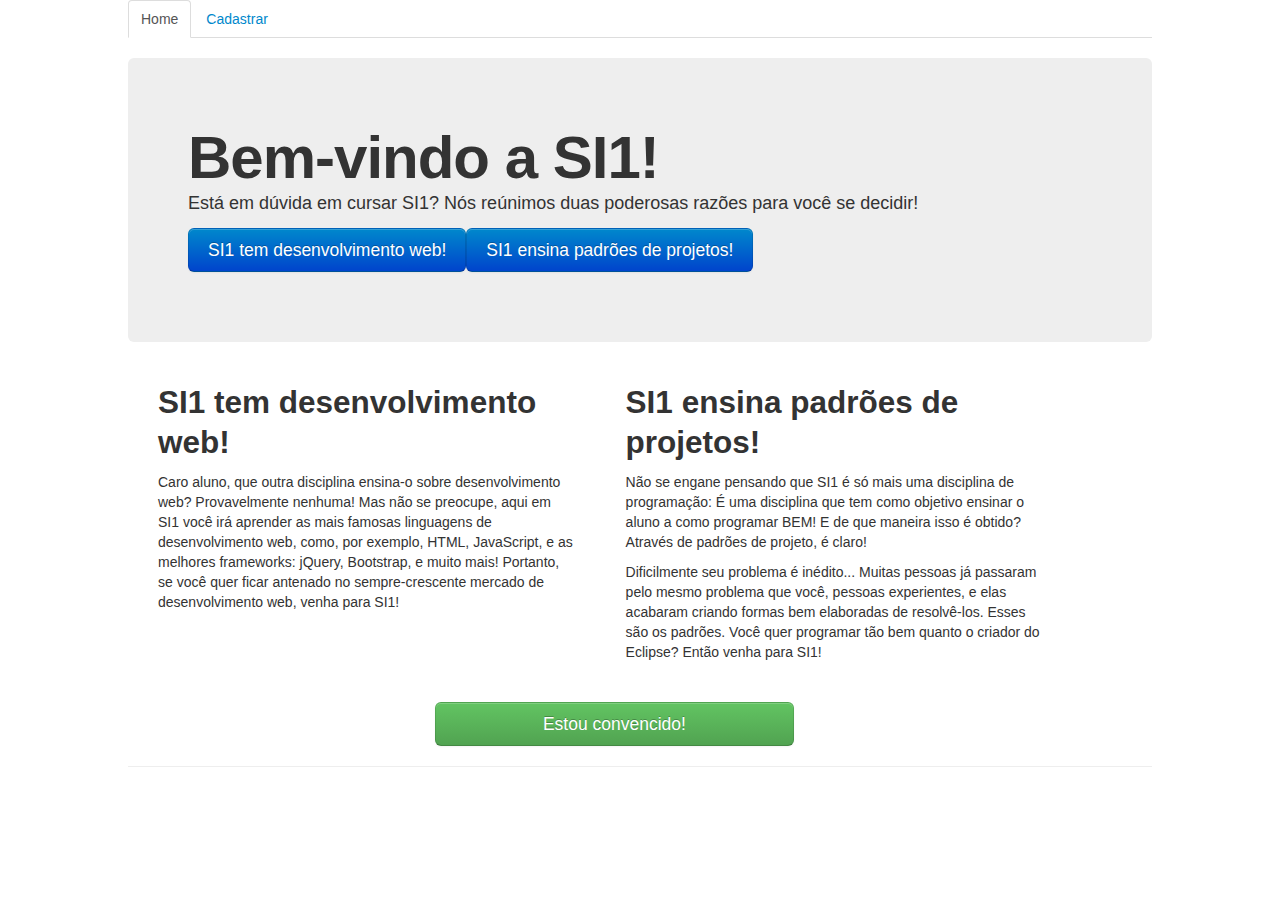
<file: index.html>
<!DOCTYPE HTML>
<html lang="pt-BR">
	<head>
		<meta http-equiv="Content-Type" content="text/html; charset=utf-8"> 
		<meta name="viewport" content="width=device-width, initial-scale=1.0">
		<link rel="stylesheet" type="text/css" href="theme.css">
		<!-- Bootstrap -->
		<link href="css/bootstrap.min.css" rel="stylesheet" media="screen">
		<link href="theme.css" rel="stylesheet">
		<Title> Sistemas de Informação 1 - UFCG</Title>
	</head>
	<body>
		<div class="container">
			<!-- Navbar -->
			<ul class="nav nav-tabs">
			  <li class="active">
				<a href="#">Home</a>
			  </li>
			  <li><a href="cadastrar.html">Cadastrar</a></li>
			</ul>
			<!-- Main hero unit for a primary marketing message or call to action -->
			<div class="hero-unit">
			  <h1>Bem-vindo a SI1!</h1>
			  <p>Está em dúvida em cursar SI1? Nós reúnimos duas poderosas razões para você se decidir!</p>
			  <p>
				<div class="btn-group">
				  <a href="#secao1"><button class="btn btn-primary btn-large">SI1 tem desenvolvimento web!</button></a>
				  <a href="#secao2"><button class="btn btn-primary btn-large">SI1 ensina padrões de projetos!</button></a>
				</div>
			  </p>
			</div>
			<!-- Example row of columns -->
		    <div class="row">
				<div class="span4" id="secao1">
				  <h2>SI1 tem desenvolvimento web!</h2>
				  <p>Caro aluno, que outra disciplina ensina-o sobre desenvolvimento web? Provavelmente nenhuma! Mas não se preocupe, aqui em SI1 você irá aprender 
					as mais famosas linguagens de desenvolvimento web, como, por exemplo, HTML, JavaScript, e as melhores frameworks: jQuery, Bootstrap, e muito mais! 
					Portanto, se você quer ficar antenado no sempre-crescente mercado de desenvolvimento web, venha para SI1!</p>
				</div>
				<div class="span4" id="secao2">
				  <h2>SI1 ensina padrões de projetos!</h2>
					<p>Não se engane pensando que SI1 é só mais uma disciplina de programação: É uma disciplina que tem como objetivo ensinar o aluno a como programar BEM! 
					E de que maneira isso é obtido? Através de padrões de projeto, é claro!</p>
					<p>Dificilmente seu problema é inédito... Muitas pessoas já passaram pelo mesmo problema que você, pessoas experientes, e elas acabaram criando formas 
					bem elaboradas de resolvê-los. Esses são os padrões. Você quer programar tão bem quanto o criador do Eclipse? Então venha para SI1!</p>
			   </div>
		    </div>
			<!-- Botao de cadastro -->
		    <div id="convencido">
			    <a href="cadastrar.html"><button class="btn btn-success btn-large" style="width: 50%;">Estou convencido!</button></a>
		    </div>
		    <hr>
		  </div>
	</body>
</html>
</file>
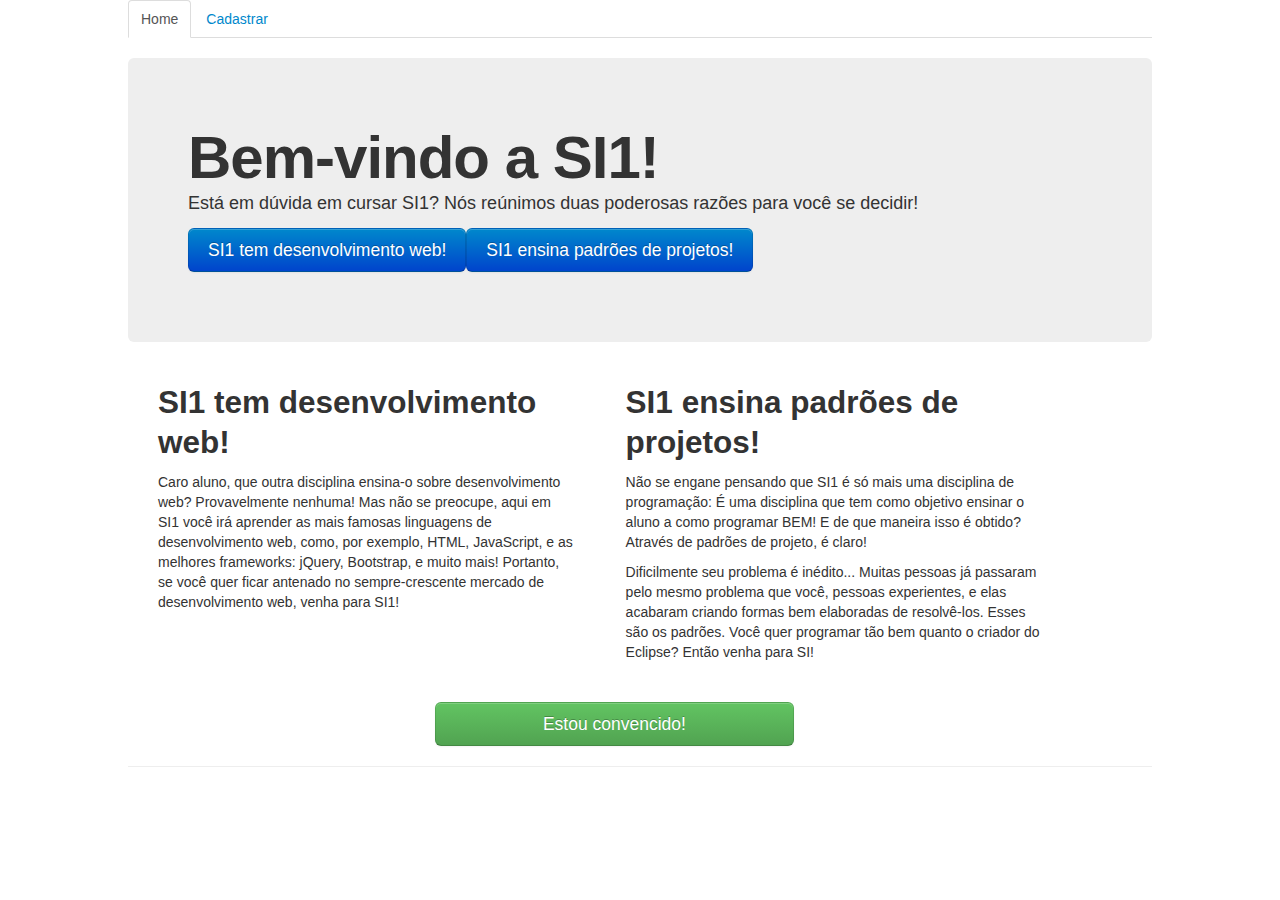
<file: estatica-bootstrap/index.html>
<!DOCTYPE HTML>
<html lang="pt-BR">
	<head>
		<meta http-equiv="Content-Type" content="text/html; charset=utf-8"> 
		<meta name="viewport" content="width=device-width, initial-scale=1.0">
		<link rel="stylesheet" type="text/css" href="theme.css">
		<!-- Bootstrap -->
		<link href="css/bootstrap.min.css" rel="stylesheet" media="screen">
		<link href="theme.css" rel="stylesheet">
	</head>
	<body>
		<div class="container">
			<!-- Navbar -->
			<ul class="nav nav-tabs">
			  <li class="active">
				<a href="#">Home</a>
			  </li>
			  <li><a href="cadastrar.html">Cadastrar</a></li>
			</ul>
			<!-- Main hero unit for a primary marketing message or call to action -->
			<div class="hero-unit">
			  <h1>Bem-vindo a SI1!</h1>
			  <p>Está em dúvida em cursar SI1? Nós reúnimos duas poderosas razões para você se decidir!</p>
			  <p>
				<div class="btn-group">
				  <a href="#secao1"><button class="btn btn-primary btn-large">SI1 tem desenvolvimento web!</button></a>
				  <a href="#secao2"><button class="btn btn-primary btn-large">SI1 ensina padrões de projetos!</button></a>
				</div>
			  </p>
			</div>
			<!-- Example row of columns -->
		    <div class="row">
				<div class="span4" id="secao1">
				  <h2>SI1 tem desenvolvimento web!</h2>
				  <p>Caro aluno, que outra disciplina ensina-o sobre desenvolvimento web? Provavelmente nenhuma! Mas não se preocupe, aqui em SI1 você irá aprender 
					as mais famosas linguagens de desenvolvimento web, como, por exemplo, HTML, JavaScript, e as melhores frameworks: jQuery, Bootstrap, e muito mais! 
					Portanto, se você quer ficar antenado no sempre-crescente mercado de desenvolvimento web, venha para SI1!</p>
				</div>
				<div class="span4" id="secao2">
				  <h2>SI1 ensina padrões de projetos!</h2>
					<p>Não se engane pensando que SI1 é só mais uma disciplina de programação: É uma disciplina que tem como objetivo ensinar o aluno a como programar BEM! 
					E de que maneira isso é obtido? Através de padrões de projeto, é claro!</p>
					<p>Dificilmente seu problema é inédito... Muitas pessoas já passaram pelo mesmo problema que você, pessoas experientes, e elas acabaram criando formas 
					bem elaboradas de resolvê-los. Esses são os padrões. Você quer programar tão bem quanto o criador do Eclipse? Então venha para SI!</p>
			   </div>
		    </div>
			<!-- Botao de cadastro -->
		    <div id="convencido">
			    <a href="cadastrar.html"><button class="btn btn-success btn-large" style="width: 50%;">Estou convencido!</button></a>
		    </div>
		    <hr>
		  </div>
	</body>
</html>
</file>
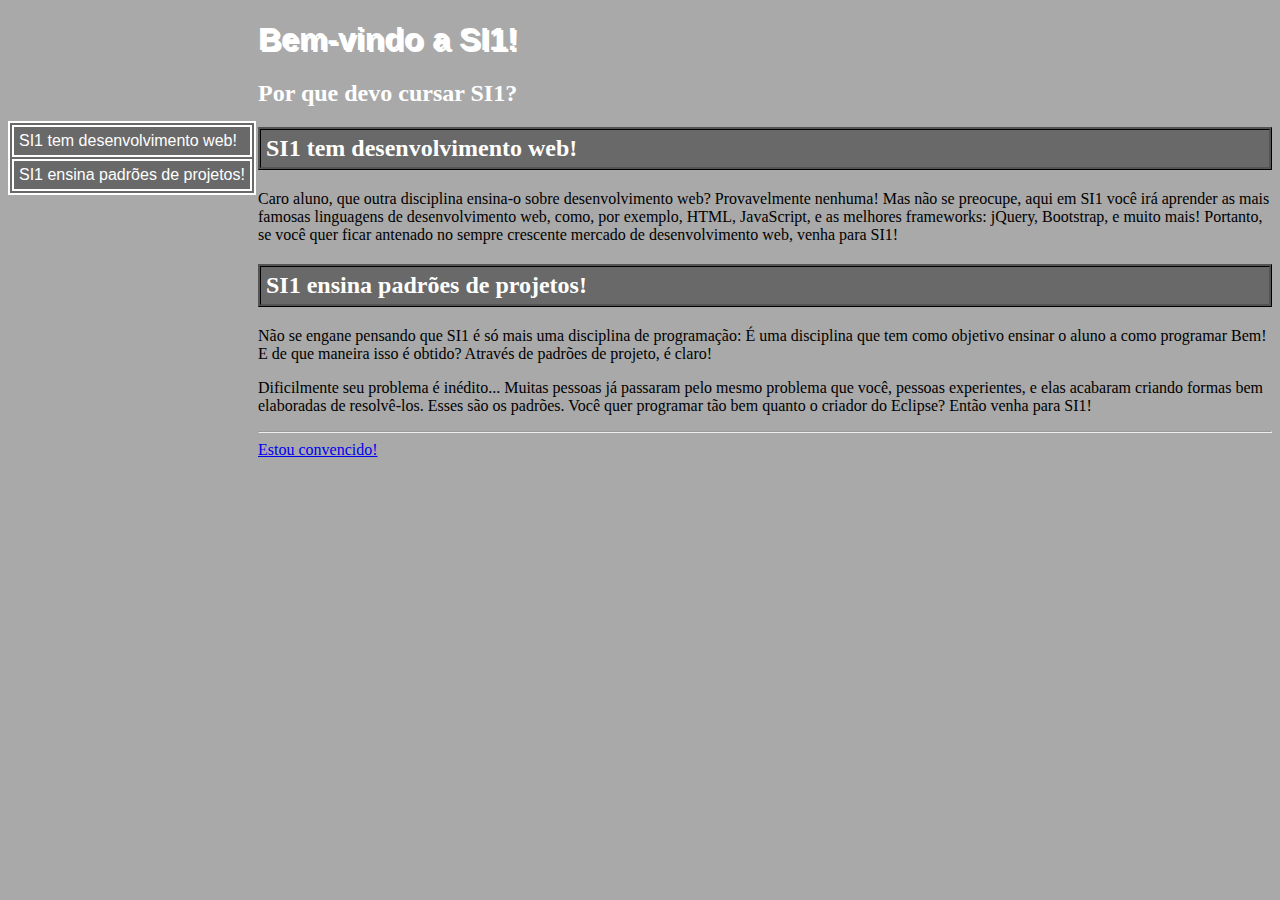
<file: estatica-css/index.html>
<!DOCTYPE HTML>
<html lang="pt-BR">
	<head>
		<meta http-equiv="Content-Type" content="text/html; charset=utf-8"> 
		<link rel="stylesheet" type="text/css" href="theme.css">
		<Title> Sistemas de Informação 1 - UFCG</Title>
	</head>
	<body>
		<table id="sidebar">
			<tr><td><a href="#secao1">SI1 tem desenvolvimento web!</a></td></tr>
			<tr><td><a href="#secao2">SI1 ensina padrões de projetos!</a></td></tr>
		</table>
		<div id="content">
			<h1>Bem-vindo a SI1!</h1>
			<h2><b>Por que devo cursar SI1?</b></h2>
			<h2 id="secao1" class="secao">SI1 tem desenvolvimento web!</h2>
			<p>Caro aluno, que outra disciplina ensina-o sobre desenvolvimento web? Provavelmente nenhuma! Mas não se preocupe, aqui em SI1 você irá aprender 
			as mais famosas linguagens de desenvolvimento web, como, por exemplo, HTML, JavaScript, e as melhores frameworks: jQuery, Bootstrap, e muito mais! 
			Portanto, se você quer ficar antenado no sempre crescente mercado de desenvolvimento web, venha para SI1!</p>
			<h2 id="secao2" class="secao">SI1 ensina padrões de projetos!</h2>
			<p>Não se engane pensando que SI1 é só mais uma disciplina de programação: É uma disciplina que tem como objetivo ensinar o aluno a como programar Bem! 
			E de que maneira isso é obtido? Através de padrões de projeto, é claro!</p>
			<p>Dificilmente seu problema é inédito... Muitas pessoas já passaram pelo mesmo problema que você, pessoas experientes, e elas acabaram criando formas 
			bem elaboradas de resolvê-los. Esses são os padrões. Você quer programar tão bem quanto o criador do Eclipse? Então venha para SI1!</p>
			<hr>
			<a href="cadastrar.html">Estou convencido!</a>
		</div>
	</body>
</html>
</file>
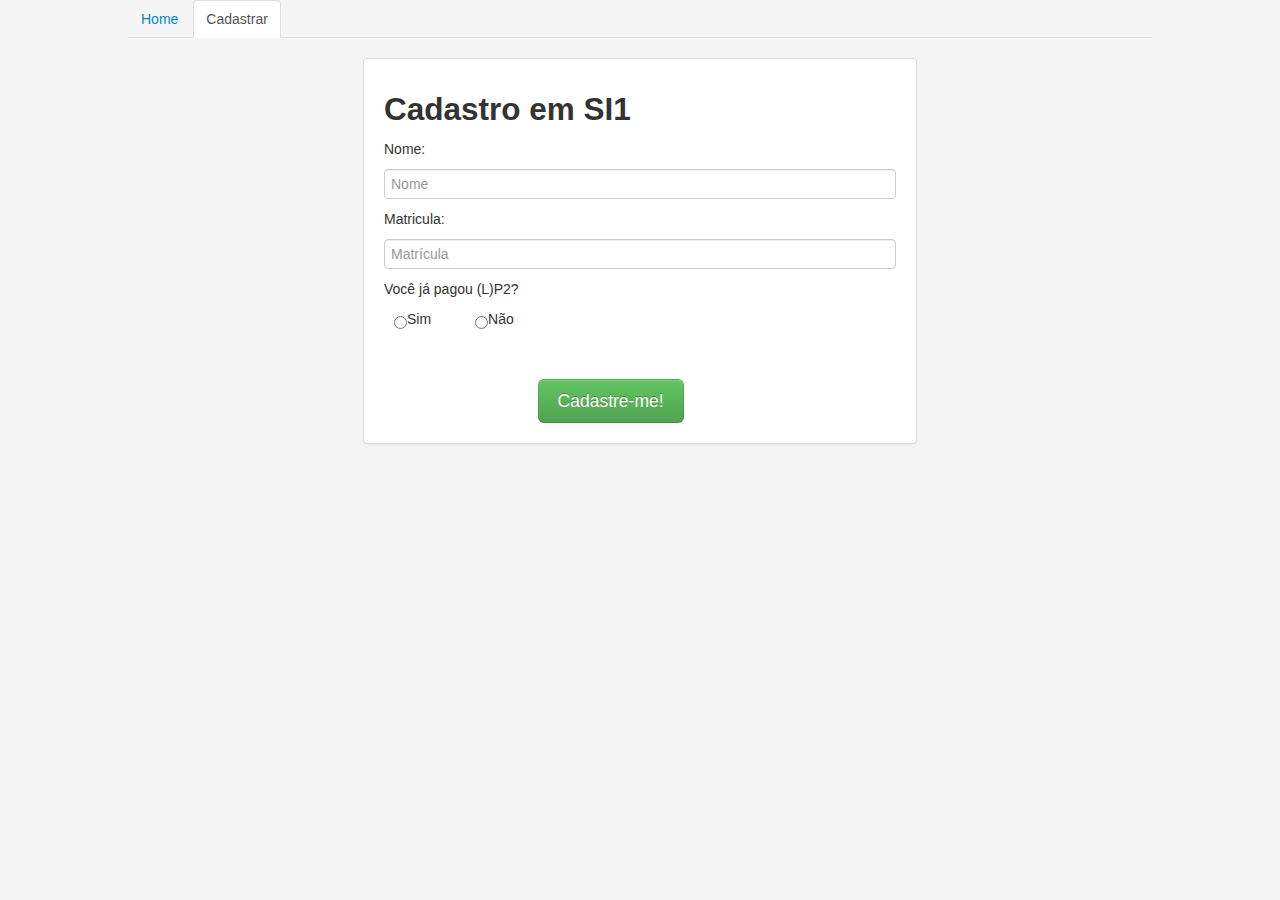
<file: cadastrar.html>
<!DOCTYPE HTML>
<html lang="pt-BR">
	<head>
		<meta http-equiv="Content-Type" content="text/html; charset=utf-8"> 
		<meta name="viewport" content="width=device-width, initial-scale=1.0">
		<link rel="stylesheet" type="text/css" href="theme.css">
		<!-- Bootstrap -->
		<link href="css/bootstrap.min.css" rel="stylesheet" media="screen">
		<link href="theme.css" rel="stylesheet">
		<Title> Sistemas de Informação 1 - UFCG</Title>
	</head>
	<body class="cadastrar">
		<div class="container">
			<!-- Navbar -->
			<ul class="nav nav-tabs">
			  <li><a href="index.html">Home</a></li>
			  <li class="active">
				<a href="#">Cadastrar</a>
			  </li>
			</ul>
			<!-- 		-->
			<div class="thumbnail" id="campos">
				<div class="formulario">
					<form class="form-signin">
						<h2 class="form-signin-heading">Cadastro em SI1</h2>
						<p>Nome:</p>
						<input type="text" class="input-block-level" placeholder="Nome">
						<p>Matricula:</p>
						<input type="number" class="input-block-level" placeholder="Matrícula">
						<p>Você já pagou (L)P2?</p>
						<div id="radio"><input type="radio">Sim</input></div>
						<div id="radio"><input type="radio">Não</input></div>
						<br><br>
					</form>
					<div id="convencido">
						<a href="thank_you.html"><button class="btn btn-success btn-large">Cadastre-me!</button></a>
					</div>
				</div>
			</div>
		</div>
	</body>
</html>
</file>
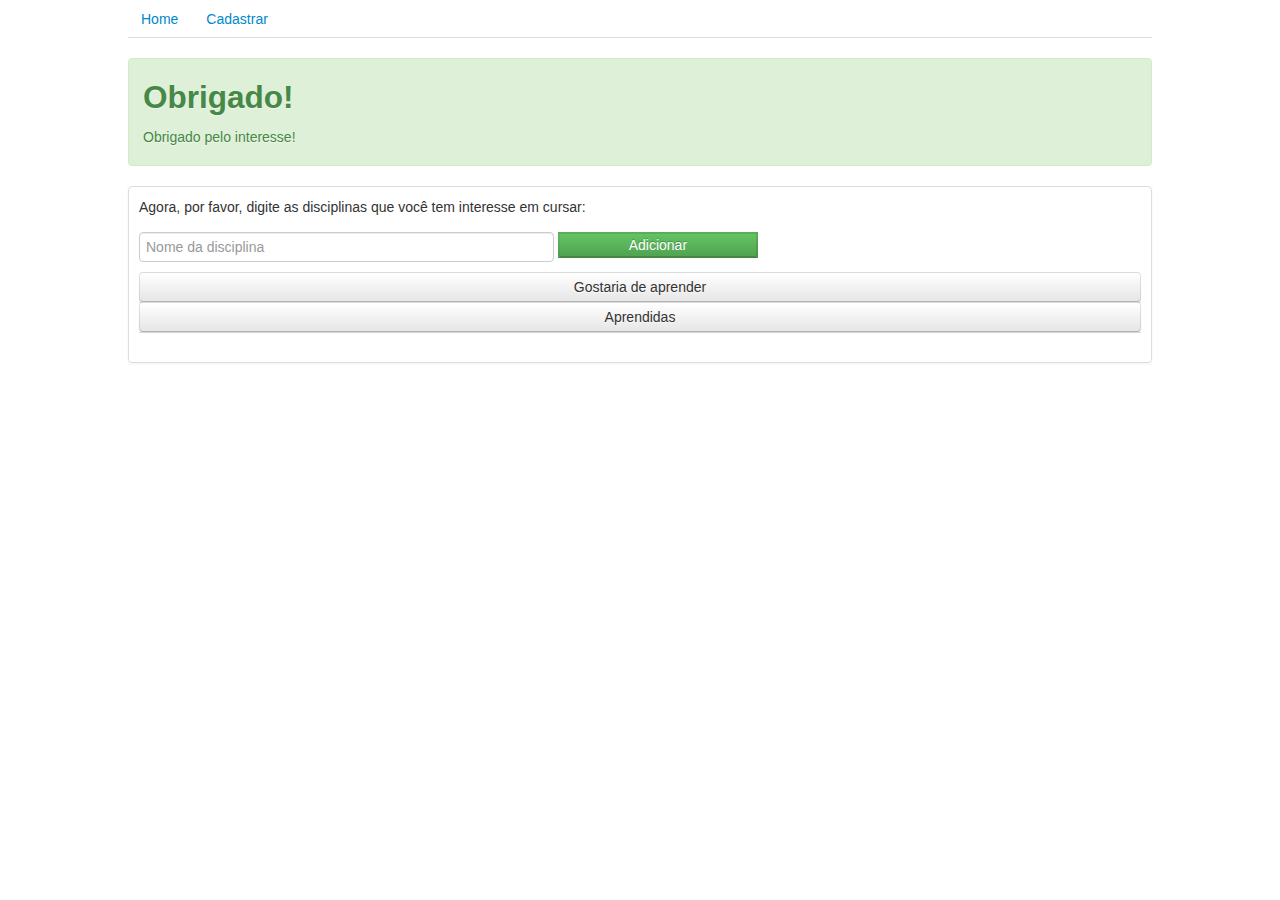
<file: thank_you.html>
<!DOCTYPE HTML>
<html lang="pt-BR">
	<head>
		<meta http-equiv="Content-Type" content="text/html; charset=utf-8"> 
		<meta name="viewport" content="width=device-width, initial-scale=1.0">
		<link rel="stylesheet" type="text/css" href="theme.css">
		<!-- Bootstrap -->
		<link href="css/bootstrap.min.css" rel="stylesheet" media="screen">
		<link href="theme.css" rel="stylesheet">
		<!-- Scripts -->
		<script src="jquery.js"></script>
		<script src="scripts.js"></script>
		<Title> Sistemas de Informação 1 - UFCG</Title>
	</head>
	<body>
		<div class="container">
			<!-- Navbar -->
			<ul class="nav nav-tabs">
			  <li><a href="index.html">Home</a></li>
			  <li><a href="cadastrar.html">Cadastrar</a></li>
			</ul>
			<!-- 		-->
			<div class="alert alert-success">
				<h2>Obrigado!</h2>
				<p>Obrigado pelo interesse!</p>
				
			</div>
			<div class="thumbnail" id="adddisciplina">
				<p>Agora, por favor, digite as disciplinas que você tem interesse em cursar:</p>
				<div class="enviar">
					<div class="navbar-form">
					  <input type="text" class="span2" id="campo" placeholder="Nome da disciplina">
					  <button type="button" class="btn-success" id="adicionar">Adicionar</button>
					</div>
				</div>
				<div style="clear: both;"></div>
				<div class="disciplinas">
					<ul class="nav nav-tabs nav-stacked">
					  <li class="nav-tabs" id="aprender"><button type="button" class="btn input-block-level">Gostaria de aprender</button></li>
					  <li class="nav-tabs" id="aprendidas"><button type="button" class="btn input-block-level">Aprendidas</button></li>
					</ul>
				</div>
			</div>
		</div>
	</body>
</html>
</file>
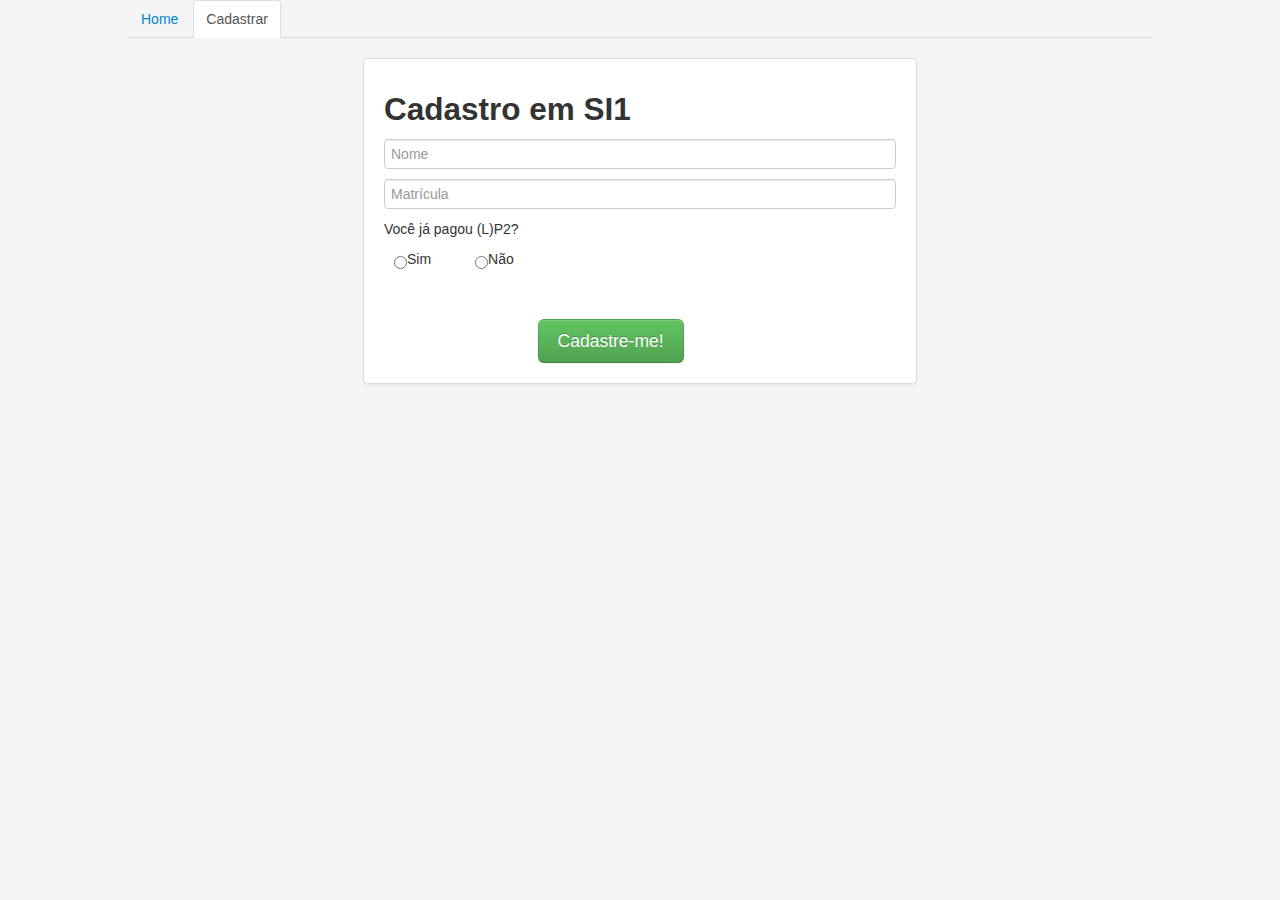
<file: estatica-bootstrap/cadastrar.html>
<!DOCTYPE HTML>
<html lang="pt-BR">
	<head>
		<meta http-equiv="Content-Type" content="text/html; charset=utf-8"> 
		<meta name="viewport" content="width=device-width, initial-scale=1.0">
		<link rel="stylesheet" type="text/css" href="theme.css">
		<!-- Bootstrap -->
		<link href="css/bootstrap.min.css" rel="stylesheet" media="screen">
		<link href="theme.css" rel="stylesheet">
	</head>
	<body class="cadastrar">
		<div class="container">
			<!-- Navbar -->
			<ul class="nav nav-tabs">
			  <li><a href="index.html">Home</a></li>
			  <li class="active">
				<a href="#">Cadastrar</a>
			  </li>
			</ul>
			<!-- 		-->
			<div class="thumbnail" id="campos">
				<div class="formulario">
					<form class="form-signin">
						<h2 class="form-signin-heading">Cadastro em SI1</h2>
						<input type="text" class="input-block-level" placeholder="Nome">
						<input type="number" class="input-block-level" placeholder="Matrícula">
						<p>Você já pagou (L)P2?</p>
						<div id="radio"><input type="radio">Sim</input></div>
						<div id="radio"><input type="radio">Não</input></div>
						<br><br>
					</form>
					<div id="convencido">
						<a href="thank_you.html"><button class="btn btn-success btn-large">Cadastre-me!</button></a>
					</div>
				</div>
			</div>
		</div>
	</body>
</html>
</file>
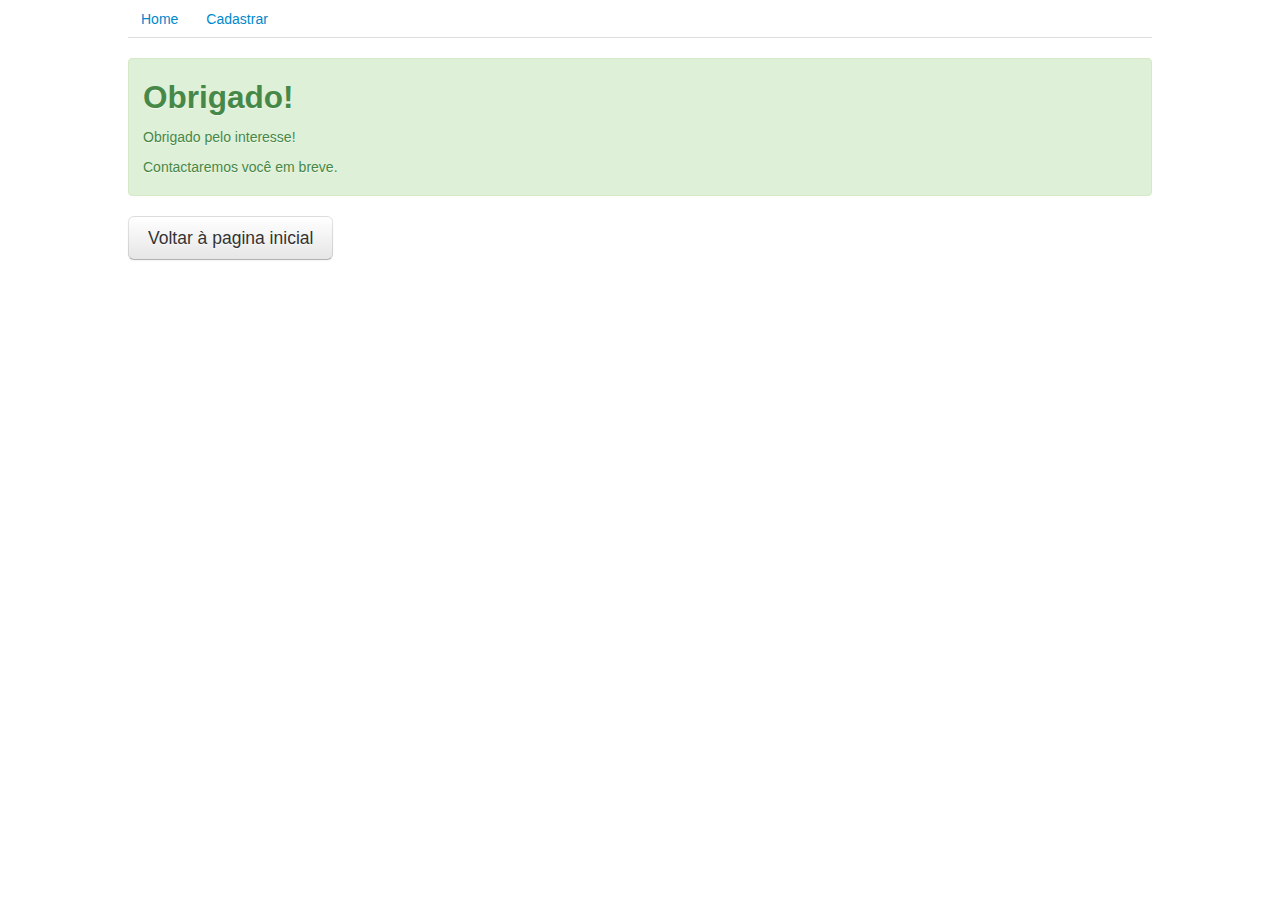
<file: estatica-bootstrap/thank_you.html>
<!DOCTYPE HTML>
<html lang="pt-BR">
	<head>
		<meta http-equiv="Content-Type" content="text/html; charset=utf-8"> 
		<meta name="viewport" content="width=device-width, initial-scale=1.0">
		<link rel="stylesheet" type="text/css" href="theme.css">
		<!-- Bootstrap -->
		<link href="css/bootstrap.min.css" rel="stylesheet" media="screen">
		<link href="theme.css" rel="stylesheet">
		<Title> Sistemas de Informação 1 - UFCG</Title>
	</head>
	<body>
		<div class="container">
			<!-- Navbar -->
			<ul class="nav nav-tabs">
			  <li><a href="index.html">Home</a></li>
			  <li><a href="cadastrar.html">Cadastrar</a></li>
			</ul>
			<!-- 		-->
			<div class="alert alert-success">
				<h2>Obrigado!</h2>
				<p>Obrigado pelo interesse!</p>
				<p>Contactaremos você em breve.</p>
			</div>
			<a href="index.html"><button class="btn btn-default btn-large">Voltar à pagina inicial</button></a>
		</div>
	</body>
</html>
</file>
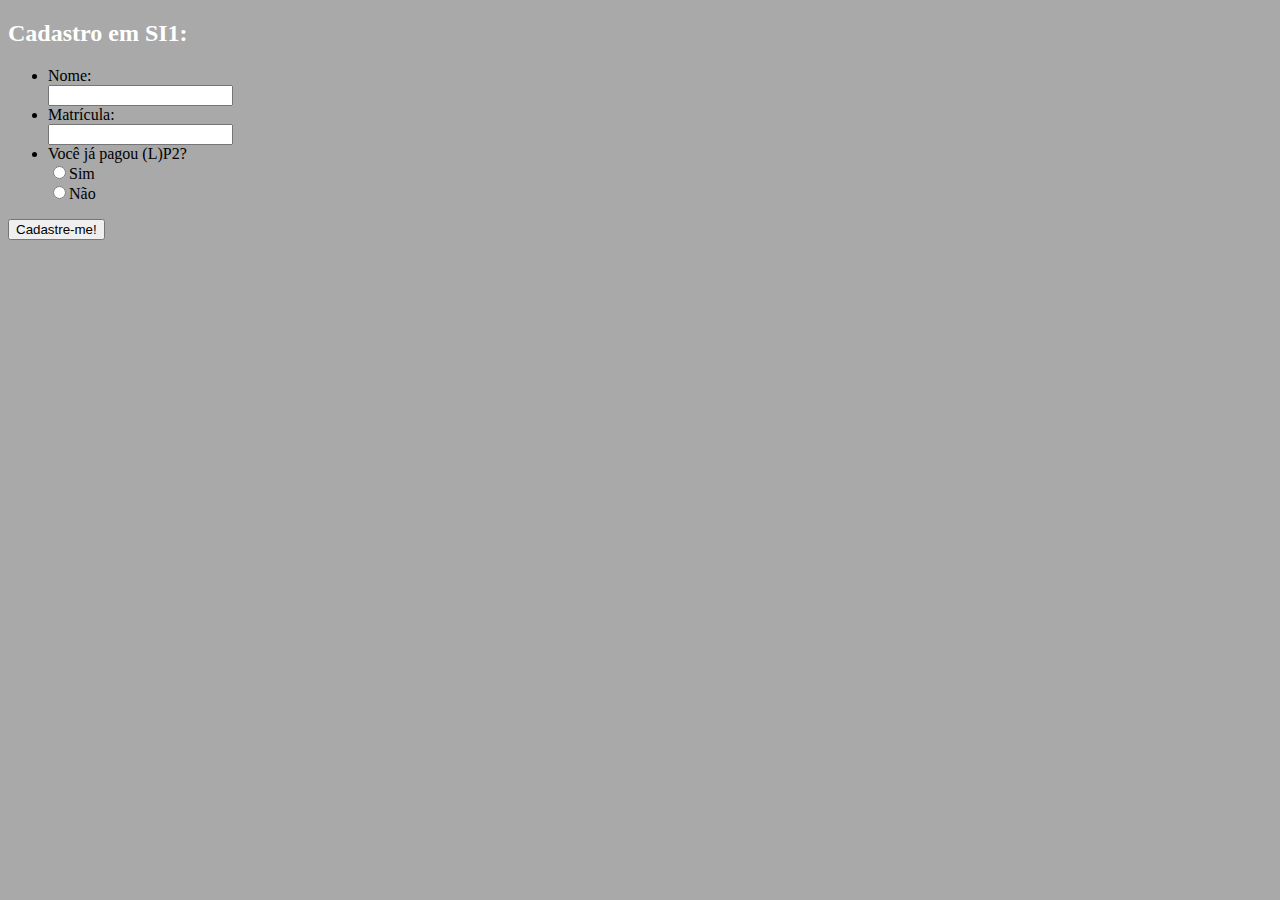
<file: estatica-css/cadastrar.html>
<!DOCTYPE HTML>
<html lang="pt-BR">
	<head>
		<meta http-equiv="Content-Type" content="text/html; charset=utf-8">
		<link rel="stylesheet" type="text/css" href="theme.css">
		<Title> Sistemas de Informação 1 - UFCG</Title>
	</head>
	<body>
		<h2>Cadastro em SI1:</h2>
		<ul>
			<li>
				Nome:<br> 
				<input type="text" name="nome" />
			</li>
			<li>
				Matrícula:<br> 
				<input type="text" name="matricula" />
			</li>
			<li>
				Você já pagou (L)P2?<br>
				<form><input type="radio" name="pagou" value="sim">Sim</input><br></form>
				<form><input type="radio" name="pagou" value="nao">Não</input><br></form>
			</li>
		</ul>
		<button button-Type="button" onclick="window.location.href='thank_you.html';">Cadastre-me!</button>
	</body>
</html>
</file>
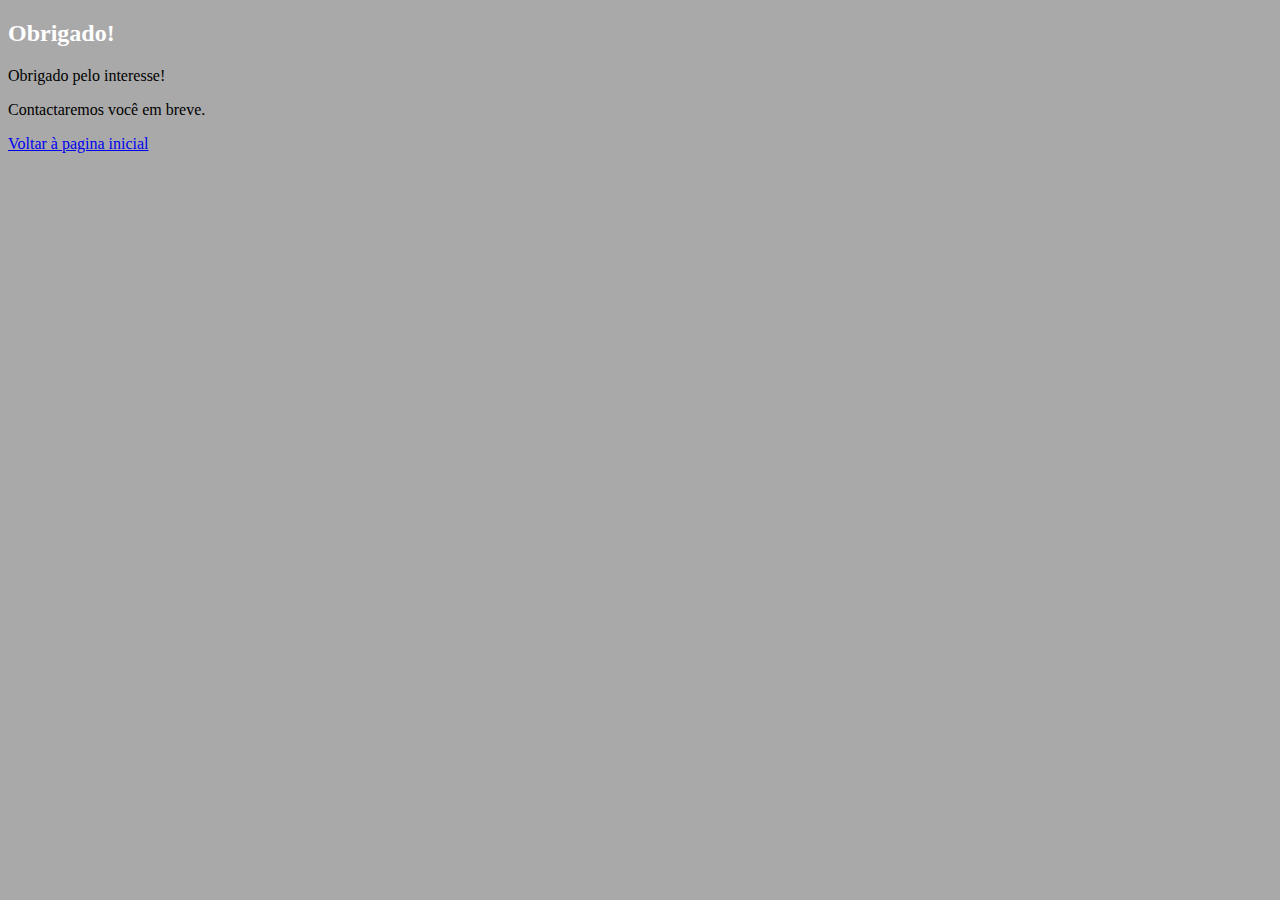
<file: estatica-css/thank_you.html>
<!DOCTYPE HTML>
<html lang="pt-BR">
	<head>
		<meta http-equiv="Content-Type" content="text/html; charset=utf-8">
		<link rel="stylesheet" type="text/css" href="theme.css">
		<Title> Sistemas de Informação 1 - UFCG</Title>
	</head>
	<body>
		<h2>Obrigado!</h2>
		<p>Obrigado pelo interesse!</p>
		<p>Contactaremos você em breve.</p>
		<a href="index.html">Voltar à pagina inicial</a>
	</body>
</html>
</file>
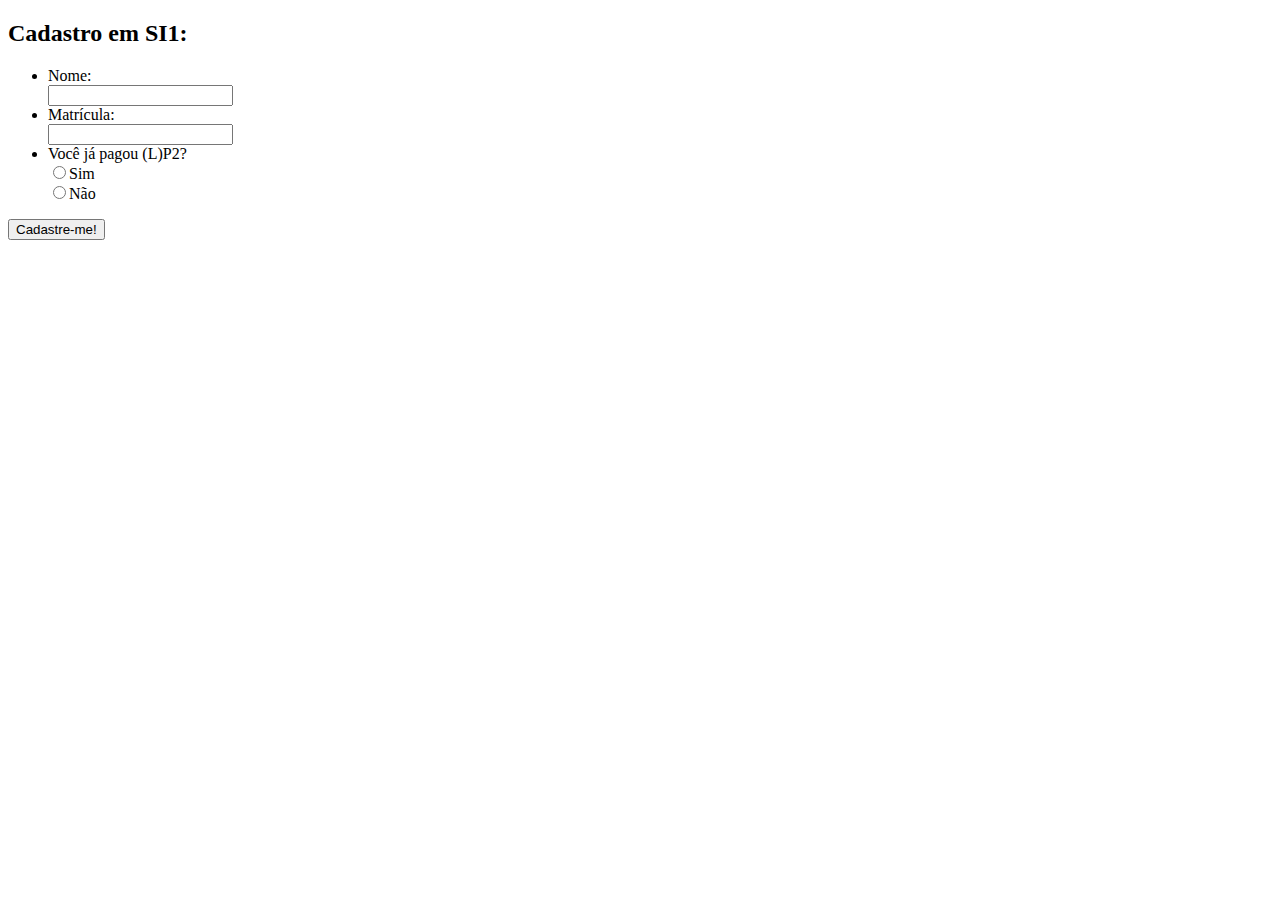
<file: estatica-simples/cadastrar.html>
<!DOCTYPE HTML>
<html lang="pt-BR">
	<head>
		<meta http-equiv="Content-Type" content="text/html; charset=utf-8">
		<Title> Sistemas de Informação 1 - UFCG</Title>
	</head>
	<body>
		<h2>Cadastro em SI1:</h2>
		<ul>
			<li>
				Nome:<br> 
				<input type="text" name="nome" />
			</li>
			<li>
				Matrícula:<br> 
				<input type="text" name="matricula" />
			</li>
			<li>
				Você já pagou (L)P2?<br>
				<form><input type="radio" name="pagou" value="sim">Sim</input><br></form>
				<form><input type="radio" name="pagou" value="nao">Não</input><br></form>
			</li>
		</ul>
		<button button-Type="button" onclick="window.location.href='thank_you.html';">Cadastre-me!</button>
	</body>
</html>
</file>
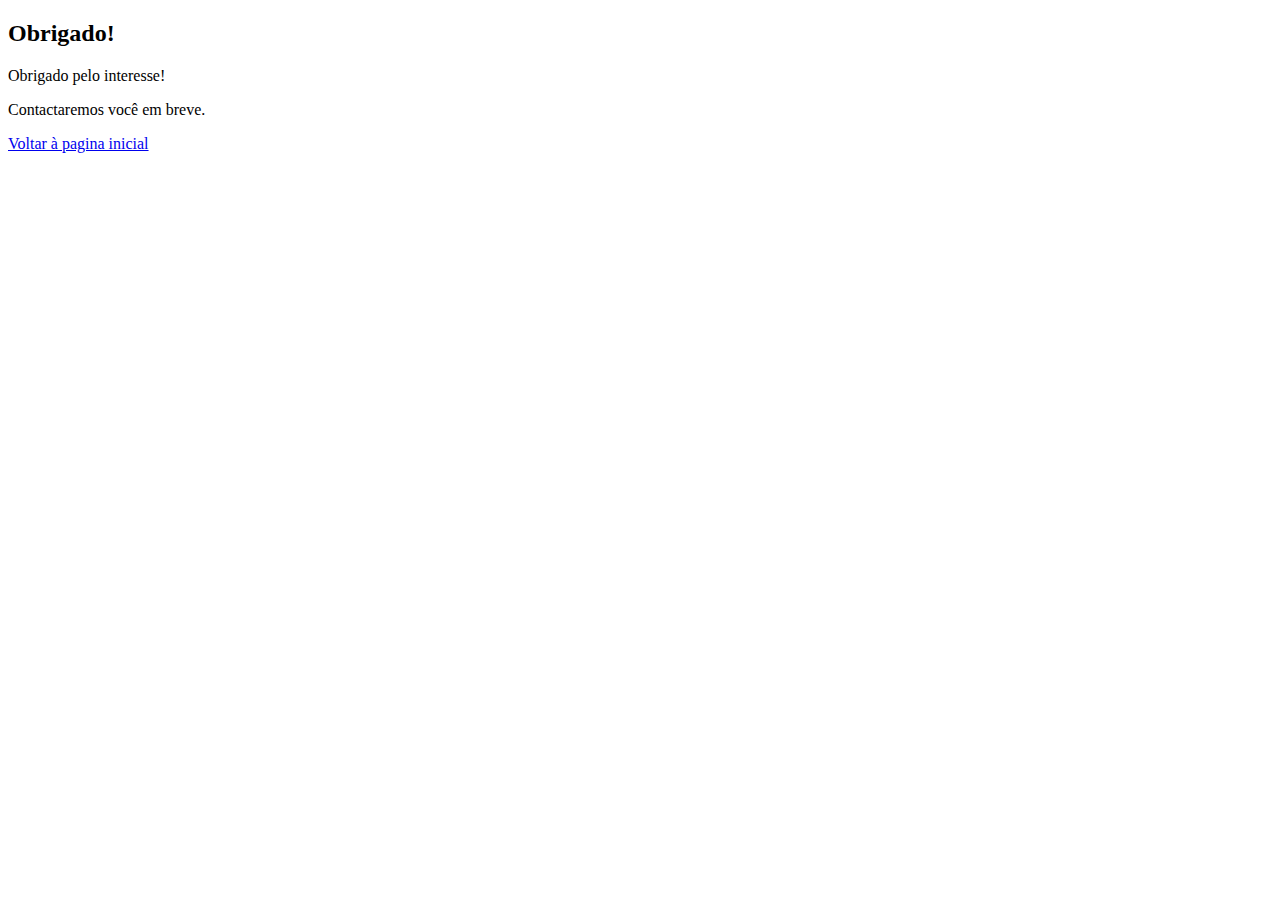
<file: estatica-simples/thank_you.html>
<!DOCTYPE HTML>
<html lang="pt-BR">
	<head>
		<meta http-equiv="Content-Type" content="text/html; charset=utf-8">
		<Title> Sistemas de Informação 1 - UFCG</Title>
	</head>
	<body>
		<h2>Obrigado!</h2>
		<p>Obrigado pelo interesse!</p>
		<p>Contactaremos você em breve.</p>
		<a href="index.html">Voltar à pagina inicial</a>
	</body>
</html>
</file>
<file: theme.css>
.container {
	width: 80%;
	margin-left: auto;
	margin-right: auto;
}

.span4 {
	width: 40%;
	margin-left: 50px;
}
#convencido {
	margin-top: 30px;
	margin-left: 30%;
}

#campos {
	position: relative;
	width: 50%;
	margin-left: auto;
	margin-right: auto;
	padding: 20px;
	background-color: white;
}

#radio {
	display: inline-block;
	margin-right: 30px;
	margin-left: 10px;
}

.cadastrar {
	background-color: rgb(245, 245, 245);
}

.novadisciplina form {
	float: left;
	width: 70%;
}
.novadisciplina  button{
	float: right;
	width: 30%;
}

#adddisciplina {
	padding: 10px;
}

.enviar {
	display: inline;
}

.enviar input {
	position: relative;
	width: 40%;
}

.enviar button {
	position: relative;
	width: 20%;
}

.disciplinas {
	margin-top: 10px;
}

.disciplina {
	border-bottom: 2px solid #efefef;
	padding-left: 10px;
}

.disciplina input {
	float: right;
}
</file>
<file: estatica-bootstrap/theme.css>
.container {
	width: 80%;
	margin-left: auto;
	margin-right: auto;
}

.span4 {
	width: 40%;
	margin-left: 50px;
}
#convencido {
	margin-top: 30px;
	margin-left: 30%;
}

#campos {
	position: relative;
	width: 50%;
	margin-left: auto;
	margin-right: auto;
	padding: 20px;
	background-color: white;
}

#radio {
	display: inline-block;
	margin-right: 30px;
	margin-left: 10px;
}

.cadastrar {
	background-color: rgb(245, 245, 245);
}
</file>
<file: estatica-css/theme.css>
html { 
	background-color: #A9A9A9;
}
h1 {
	font-family: "Arial Black", Gadget, sans-serif;
	color: white;
	text-shadow: 2px 2px white;
}
h2 {
	color: white;
}
table {
	background-color: #696969;
	border: 2px solid white;
	font-family: Impact, Charcoal, sans-serif;
}
td {
	border: 2px solid white;
	padding: 5px;
}
td > a {
	color: white;
	text-decoration: none;
}
td > a:hover {
	color: #000000;
}
.secao {
	background-color: #696969;
	border: 3px ridge #000000;
	color: white;
	padding: 5px;
}
#sidebar {
	margin-top: 100px;
	float: left;
}
#content {
	margin-left: 250px;
}
</file>
